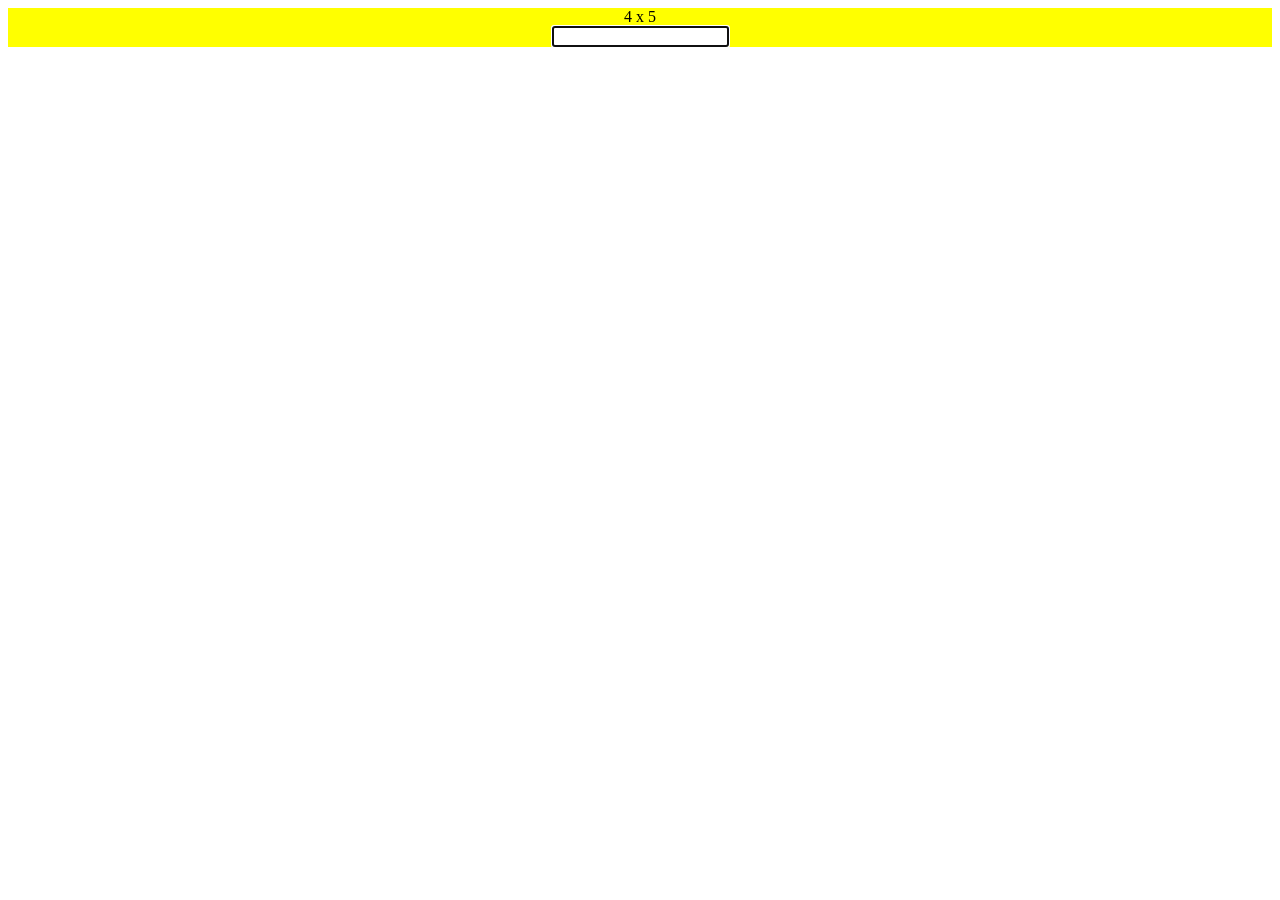
<file: rekenspel2_0_2018/index.html>
<!DOCTYPE html>
<html lang="en" dir="ltr">
  <head>
    <meta charset="utf-8">
    <link rel="stylesheet" href="style.css"/>
    <title>rekenspel 2.0</title>
  </head>
  <body>
    <div class="wrapper" id="wrapper">
      <div id="mijnOpgave"></div>
      <input id="mijnAntwoord" type="text">
    </div>
    <div id="feedback">Feedback</div>
    <script src="script.js" charset="utf-8"></script>
  </body>
</html>
</file>
<file: rekenspel2_0_2018/style.css>
body{




    text-align: center;
}
.goed{
  background-color: green;
}
.fout{
  background-color: red;
}
.wrapper{
  background-color: yellow;
}
</file>
